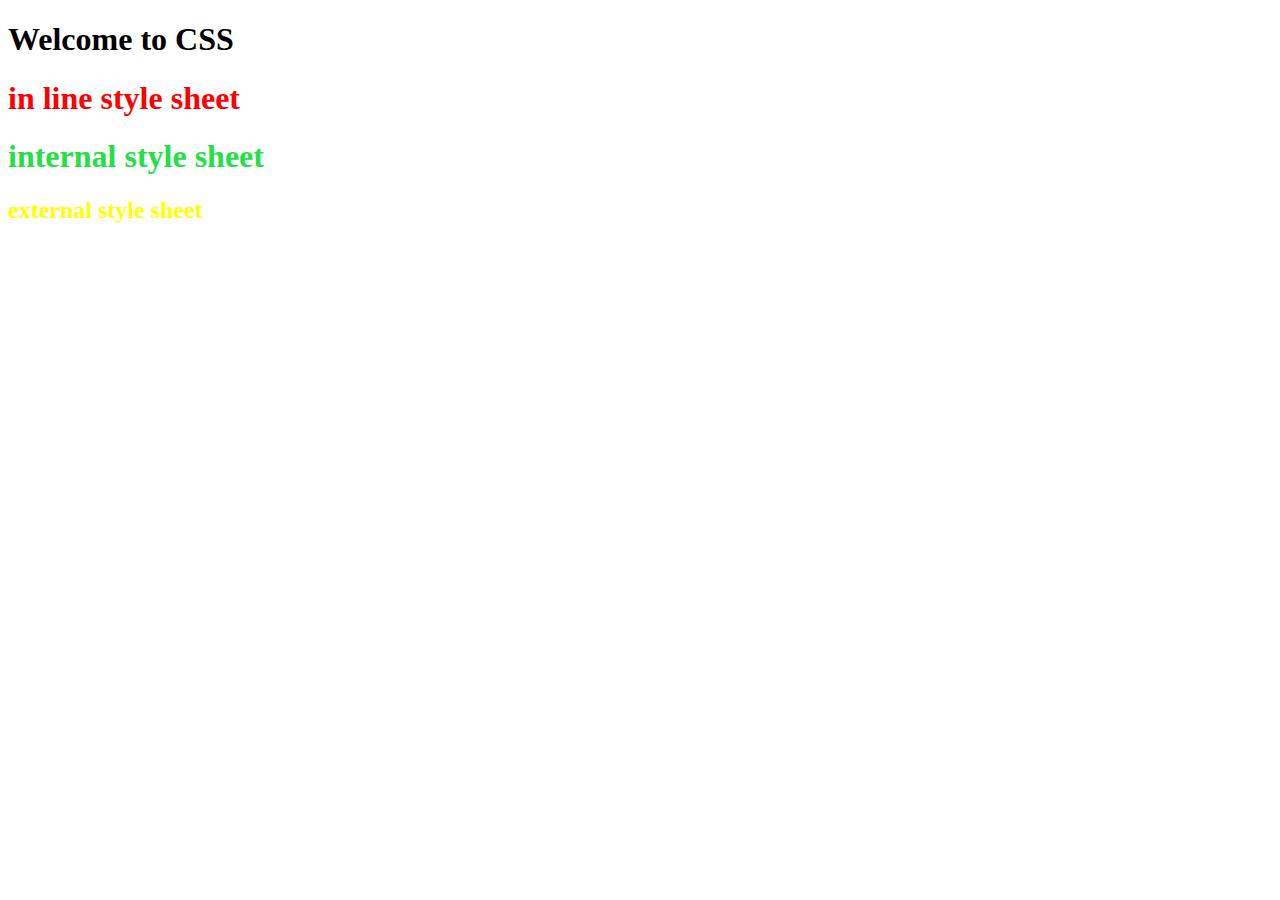
<file: frontendworks/css_works/index.html>
<!DOCTYPE html>
<html lang="en">
<head>
    <meta charset="UTF-8">
    <meta http-equiv="X-UA-Compatible" content="IE=edge">
    <meta name="viewport" content="width=device-width, initial-scale=1.0">
    <title>Document</title>
    <link rel="stylesheet" href="./style.css">
</head>
<body>
    <h1>Welcome to CSS</h1>
    <h1 id="hone">in line style sheet </h1>
    <h1 id= second>internal style sheet </h1>
    <h2 class = htwo>external style sheet </h2>
</body>
</html>
</file>
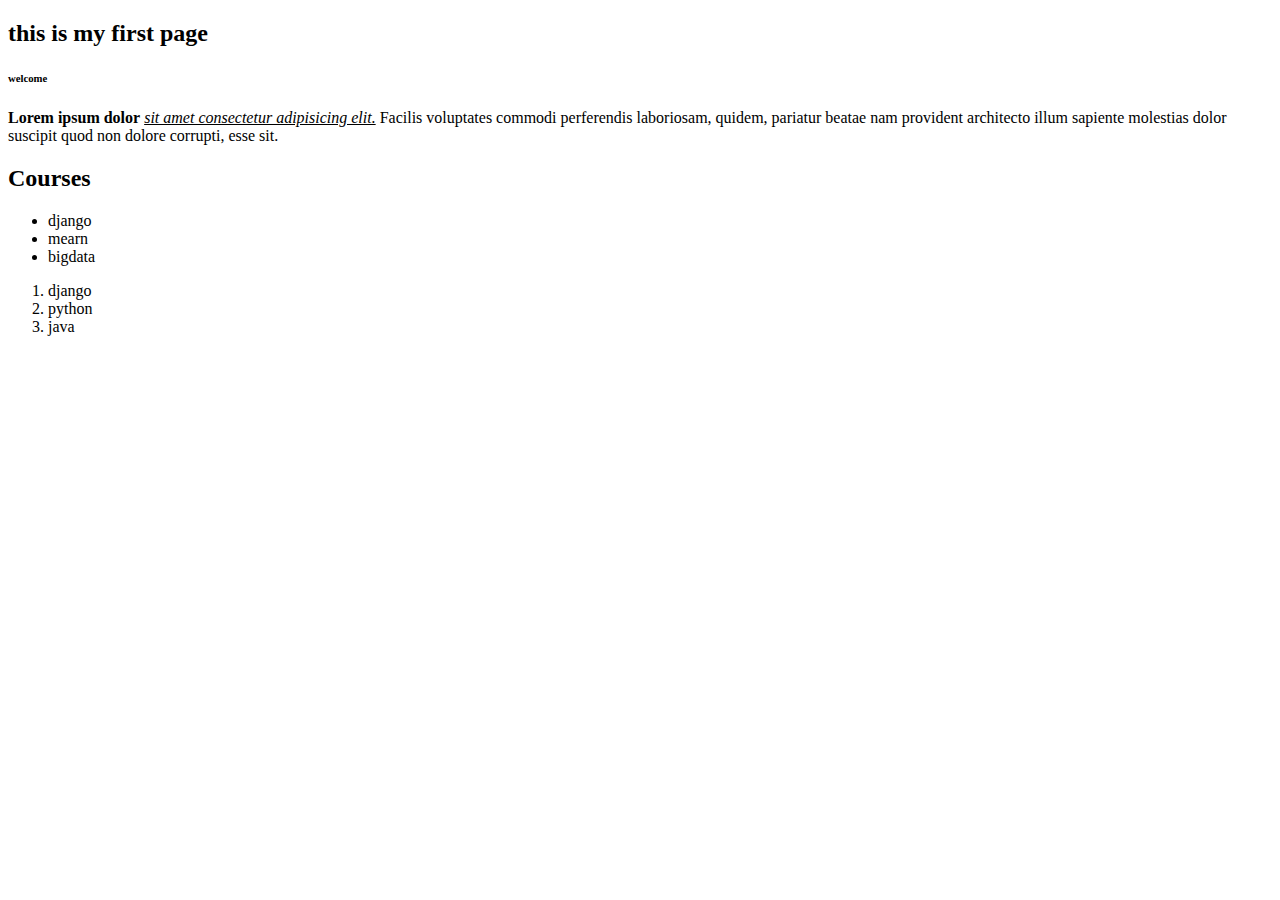
<file: frontendworks/html_works/index.html>
<!DOCTYPE html>
<html lang="en">

<head>
    <meta charset="UTF-8">
    <meta http-equiv="X-UA-Compatible" content="IE=edge">
    <meta name="viewport" content="width=device-width, initial-scale=1.0">
    <title>Document</title>
</head>

<body>
    <!--heading tag h1,h2,h3....h6  -->
    <!-- html tag wrap Alt+w -->
    <!-- auto rename tag -->
    <!-- strong tag for bold -->
    <!-- p tag for paragraph -->
    <!-- em tag for italics -->
    <!-- u tag for underline -->
    <h2>this is my first page</h2>
    <h6>welcome</h6>
    <p>
        <strong>Lorem ipsum dolor</strong> <em><u>sit amet consectetur adipisicing elit.</u></em>
        Facilis voluptates commodi perferendis laboriosam, quidem, pariatur beatae nam provident architecto illum
        sapiente molestias dolor suscipit quod non dolore corrupti, esse sit.
    </p>
    <!-- un ordered list -->
    <!-- courses
    .python
    .Mearnstack -->
    <h2>Courses</h2>
    <ul>
        <li>django</li>
        <li>mearn</li>
        <li>bigdata</li>
    </ul>
        
    <!-- ordered list -->
    <!-- courses
    A.python
    B.Mearnstack -->
    <ol>
        <li>django</li>
        <li>python</li>
        <li>java</li>
    </ol>

</body>

</html>
</file>
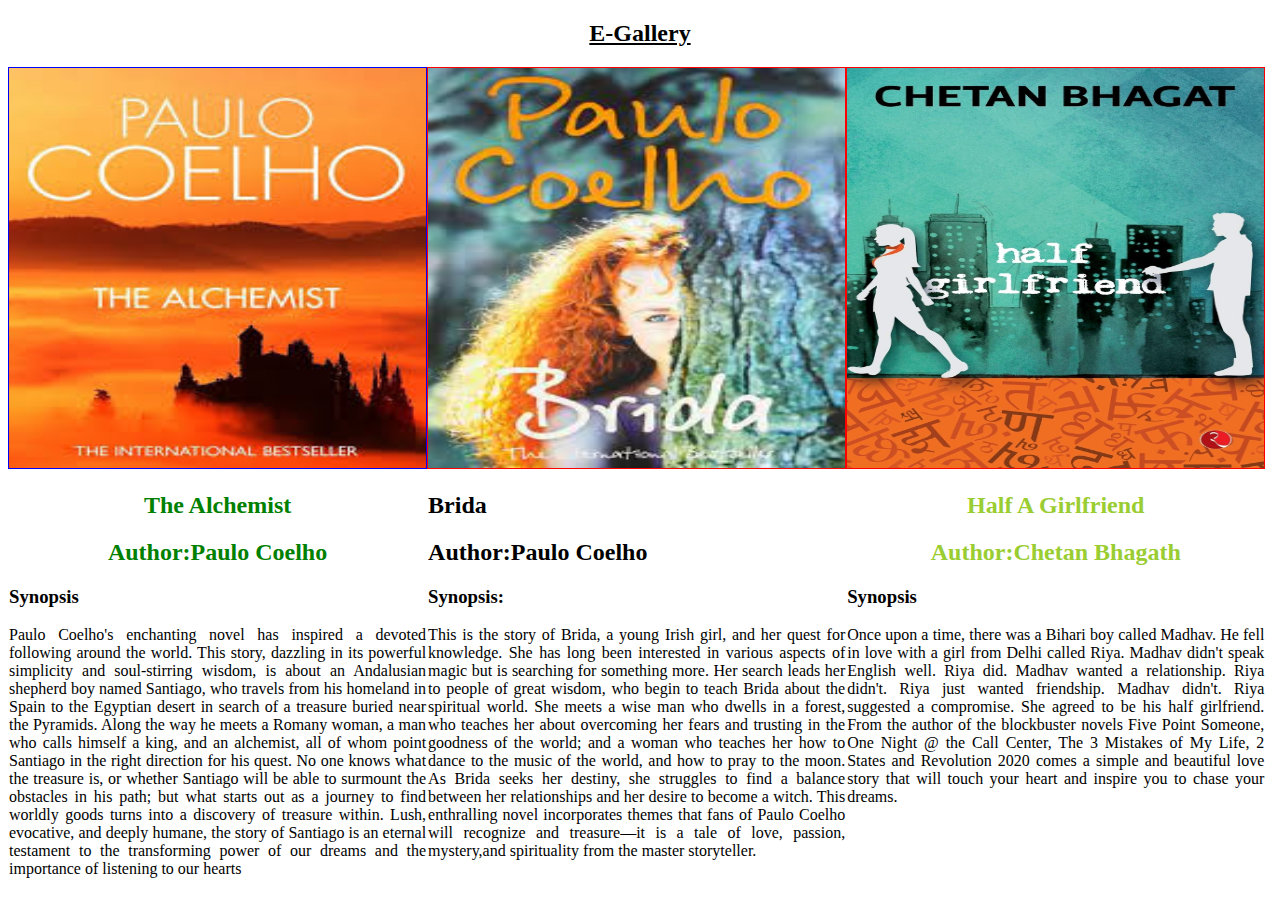
<file: frontendworks/css_works/bookgallery.html>
<!DOCTYPE html>
<html lang="en">
<head>
    <meta charset="UTF-8">
    <meta http-equiv="X-UA-Compatible" content="IE=edge">
    <meta name="viewport" content="width=device-width, initial-scale=1.0">
    <title>Document</title>
    <link rel="stylesheet" href="book_style.css">
</head>
<body>
    <h2 class= heading>E-Gallery</h2>
    <div class = section1>
        <img src="./images/alchemist.jpg" alt="">
        <h2>The Alchemist</h2>
        <h2>Author:Paulo Coelho</h2>
        <h3>Synopsis</h3>
        <p>Paulo Coelho's enchanting novel has inspired a devoted following around the world. This story, dazzling in its powerful simplicity and soul-stirring wisdom, is about an Andalusian shepherd boy named Santiago, who travels from his homeland in Spain to the Egyptian desert in search of a treasure buried near the Pyramids.

            Along the way he meets a Romany woman, a man who calls himself a king, and an alchemist, all of whom point Santiago in the right direction for his quest. No one knows what the treasure is, or whether Santiago will be able to surmount the obstacles in his path; but what starts out as a journey to find worldly goods turns into a discovery of treasure within.
            
            Lush, evocative, and deeply humane, the story of Santiago is an eternal testament to the transforming power of our dreams and the importance of listening to our hearts</p>
    </div>
    <div class= section2>
        <img src="./images/brida.jpg" alt="">
        <h2>Brida </h2>
        <h2>Author:Paulo Coelho</h2>
        <h3>Synopsis:</h3>
        <p>This is the story of Brida, a young Irish girl,
             and her quest for knowledge. She has long been 
             interested in various aspects of magic but is 
             searching for something more. Her search leads
              her to people of great wisdom, who begin to 
              teach Brida about the spiritual world. 
              She meets a wise man who dwells in a forest,
               who teaches her about overcoming her fears 
               and trusting in the goodness of the world; 
               and a woman who teaches her how to dance to 
               the music of the world, and how to pray to the moon. 
               As Brida seeks her destiny, she struggles to find 
               a balance between her relationships and her desire
                to become a witch. This enthralling novel 
                incorporates themes that fans of Paulo Coelho
                 will recognize and treasure—it is a tale of love, 
                 passion, mystery,and spirituality from the master storyteller.</p>
    </div>
    <div class= section3>
        <img src="./images/712HEn9SNwL.jpg" alt="">
        <h2>Half A Girlfriend</h2>
        <h2>Author:Chetan Bhagath</h2>
        <h3>Synopsis</h3>
        <p>Once upon a time, there was a Bihari boy called Madhav. He fell in love with a girl from Delhi called Riya. Madhav didn't speak English well. Riya did. Madhav wanted a relationship. Riya didn't. Riya just wanted friendship. Madhav didn't. Riya suggested a compromise. She agreed to be his half girlfriend. From the author of the blockbuster novels Five Point Someone, One Night @ the Call Center, The 3 Mistakes of My Life, 2 States and Revolution 2020 comes a simple and beautiful love story that will touch your heart and inspire you to chase your dreams.</p>
    </div>
</body>
</html>
</file>
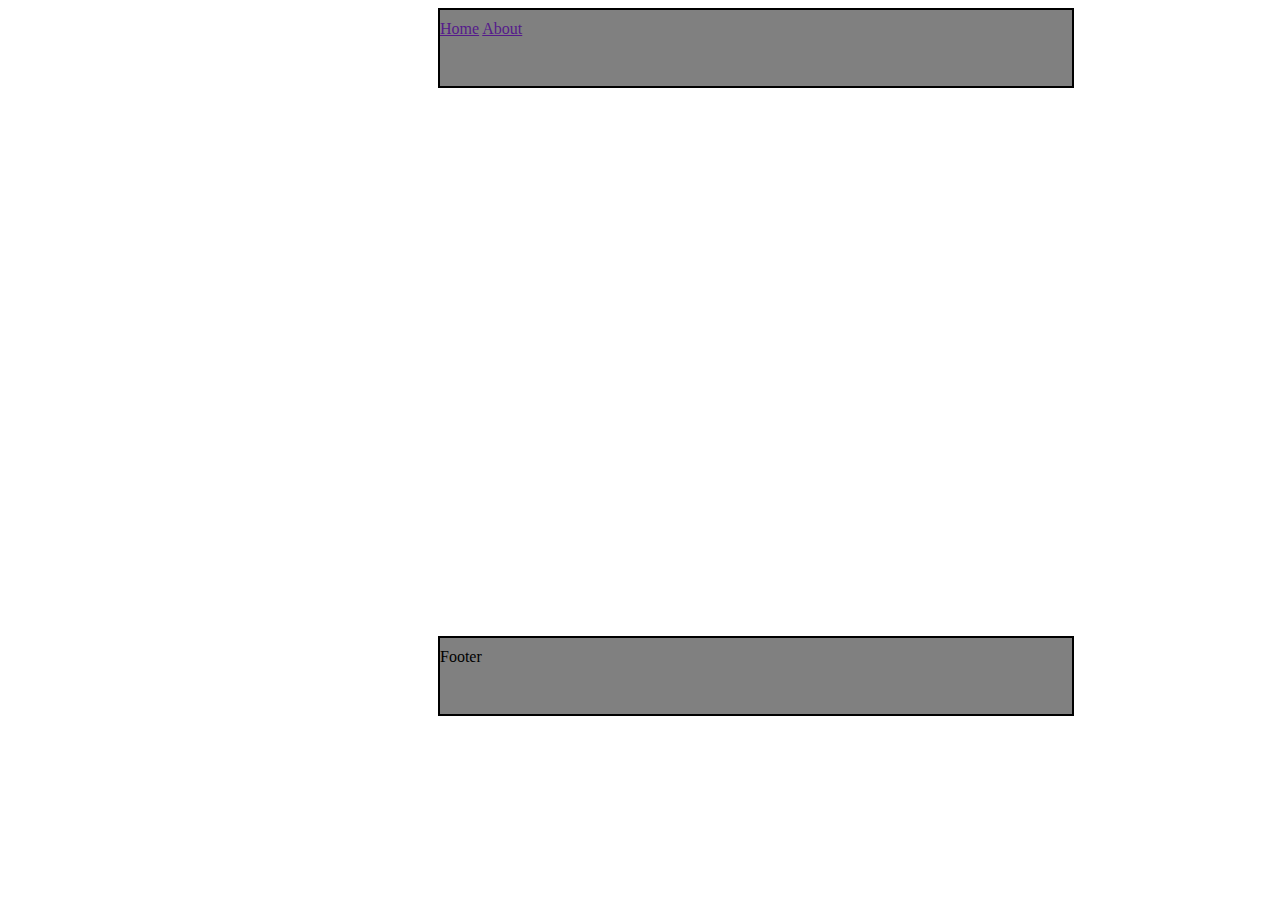
<file: frontendworks/css_works/boxmodel.html>
<!DOCTYPE html>
<html lang="en">
<head>
    <meta charset="UTF-8">
    <meta http-equiv="X-UA-Compatible" content="IE=edge">
    <meta name="viewport" content="width=device-width, initial-scale=1.0">
    <title>Document</title>
    <link rel="stylesheet" href="./box_style.css">
</head>
<body>
    <div class=head>
        <a href="">Home</a>
        <a href="">About</a>
    </div>
    <div class=foot>
        Footer
    </div>
</body>
</html>
</file>
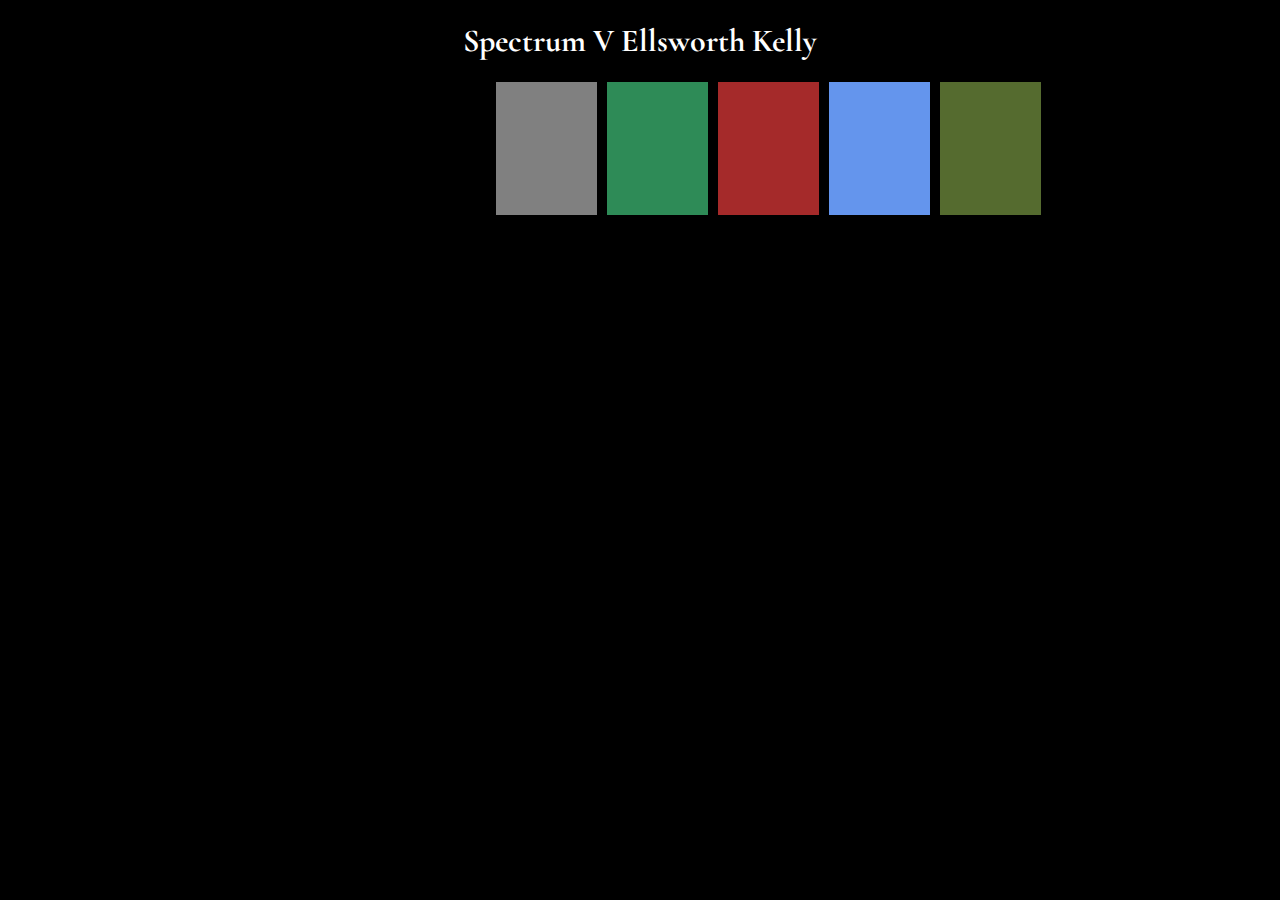
<file: frontendworks/css_works/spectrum.html>
<!DOCTYPE html>
<html lang="en">
<head>
    <meta charset="UTF-8">
    <meta http-equiv="X-UA-Compatible" content="IE=edge">
    <meta name="viewport" content="width=device-width, initial-scale=1.0">
    <title>Document</title>
    <link rel="stylesheet" href="spectrum_style.css">
</head>
<body>
    <h1>Spectrum V Ellsworth Kelly</h1>
    <div class=col1></div>
    <div class=col2></div>
    <div class=col3></div>
    <div class=col4></div>
    <div class=col5></div>col
</body>
</html>
</file>
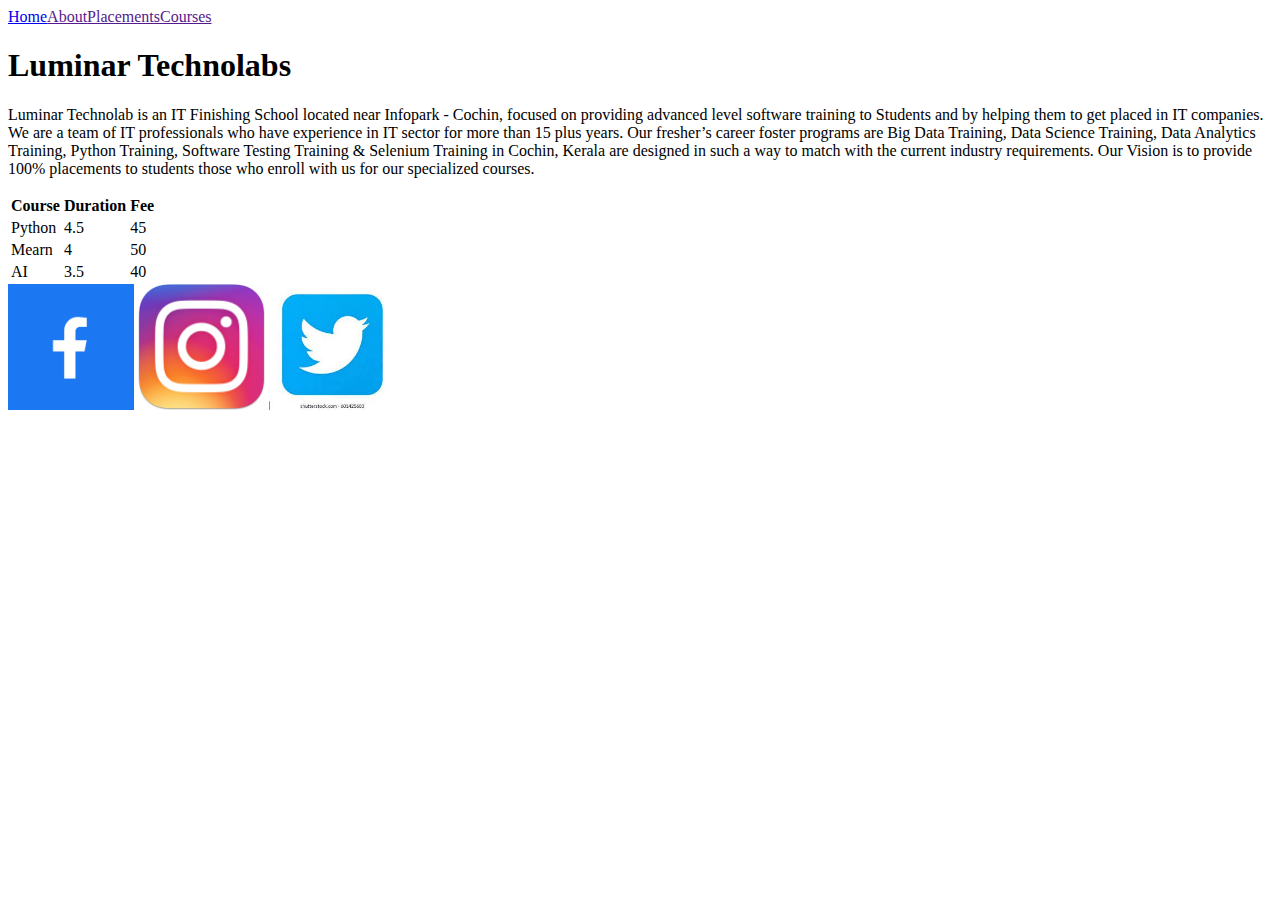
<file: frontendworks/html_works/home.html>
<!DOCTYPE html>
<html lang="en">
<head>
    <meta charset="UTF-8">
    <meta http-equiv="X-UA-Compatible" content="IE=edge">
    <meta name="viewport" content="width=device-width, initial-scale=1.0">
    <title>Document</title>
</head>
<body>
    <header>
        <a href="./index.html">Home</a><a href="">About</a><a href="">Placements</a><a href="">Courses</a>
    </header>

    <main>

        <h1>Luminar Technolabs</h1>
        <p>
            Luminar Technolab is an IT Finishing School located near Infopark - Cochin, focused on providing advanced level 
            software training to Students and by helping them to get placed in IT companies. We are a team of IT professionals
             who have experience in IT sector for more than 15 plus years. Our fresher’s career foster programs are Big Data Training, 
             Data Science Training, Data Analytics Training, Python Training, Software Testing Training & Selenium Training in Cochin, 
             Kerala are designed in such a way to match with the current industry requirements. Our Vision is to provide 100% placements 
             to students those who enroll with us for our specialized courses.
             
        </p>
        <table>
            <tr><th>Course</th>
                <th>Duration</th>
                <th>Fee</th>
            </tr>
            <tr>
                <td>Python</td>
                <td>4.5</td>
                <td>45</td>
            </tr>
            <tr>
                <td>Mearn</td>
                <td>4</td>
                <td>50</td>
            </tr>
            <tr>
                <td>AI</td>
                <td>3.5</td>
                <td>40</td>
            </tr>
            
            
           
        </table>



    </main>

    <footer>
        <img src="./images/facebook.png" alt="No Image Found" width ="10%" hieght = 10%>
        <img src="./images/instagram.jpg" alt="No Image Found" width ="10%" hieght = 10%>
        <img src="./images/twitter.jpg" alt="No Image Found" width ="10%" hieght = 10%>


    </footer>
</body>
</html>
</file>
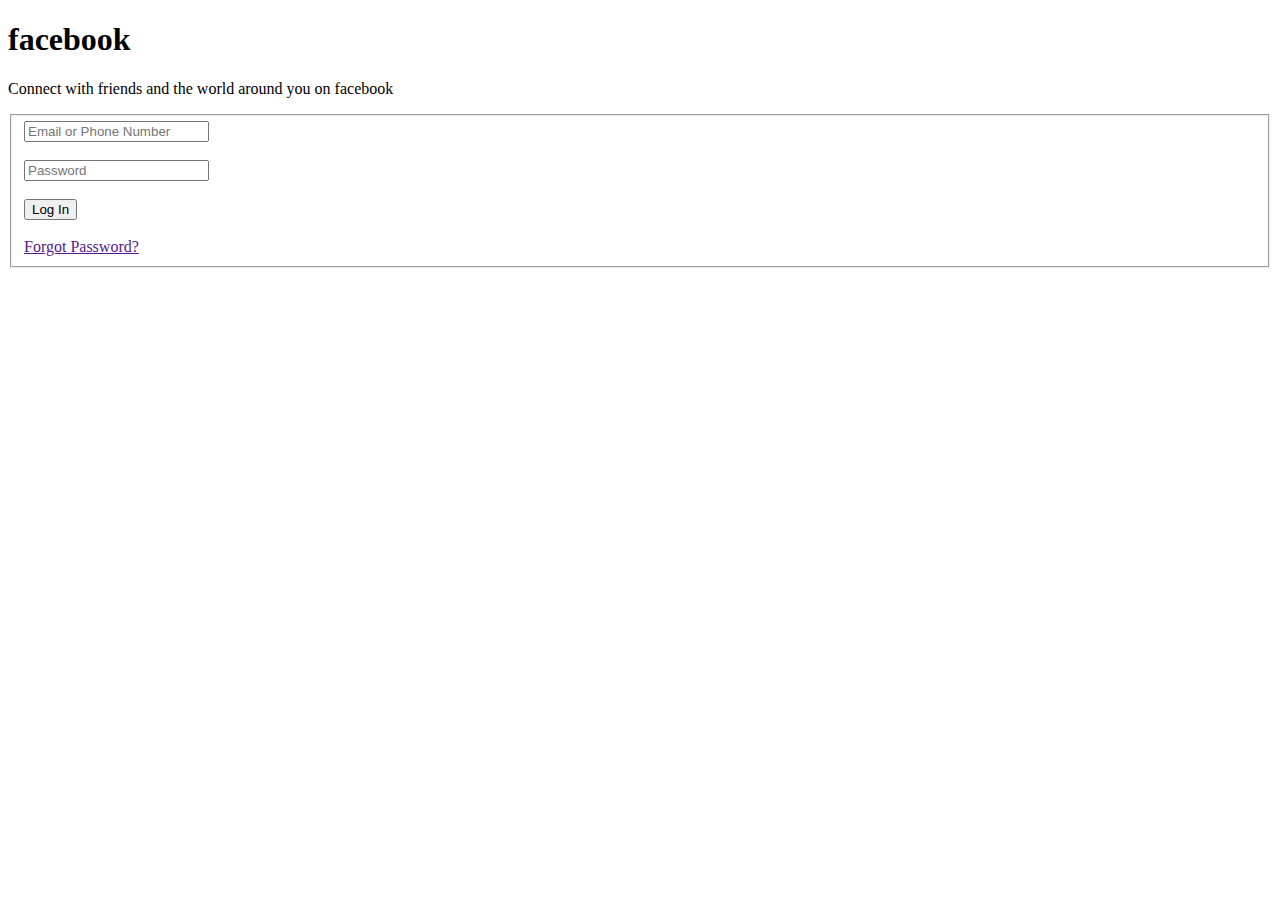
<file: frontendworks/html_works/HomeWork.html>
<!DOCTYPE html>
<html lang="en">
<head>
    <meta charset="UTF-8">
    <meta http-equiv="X-UA-Compatible" content="IE=edge">
    <meta name="viewport" content="width=device-width, initial-scale=1.0">
    <title>Document</title>
</head>
<body>
    <h1>facebook</h1>
    <p>Connect with friends and the world around you on facebook</p>
    <fieldset>
        <input type="text" id="email" placeholder="Email or Phone Number"><br><br>
    <input type="password" id="password" placeholder="Password"> <br><br>
    <input type="submit" value="Log In"> <br><br>
    <a href="">Forgot Password?</a>
    </fieldset>
</body>
</html>
</file>
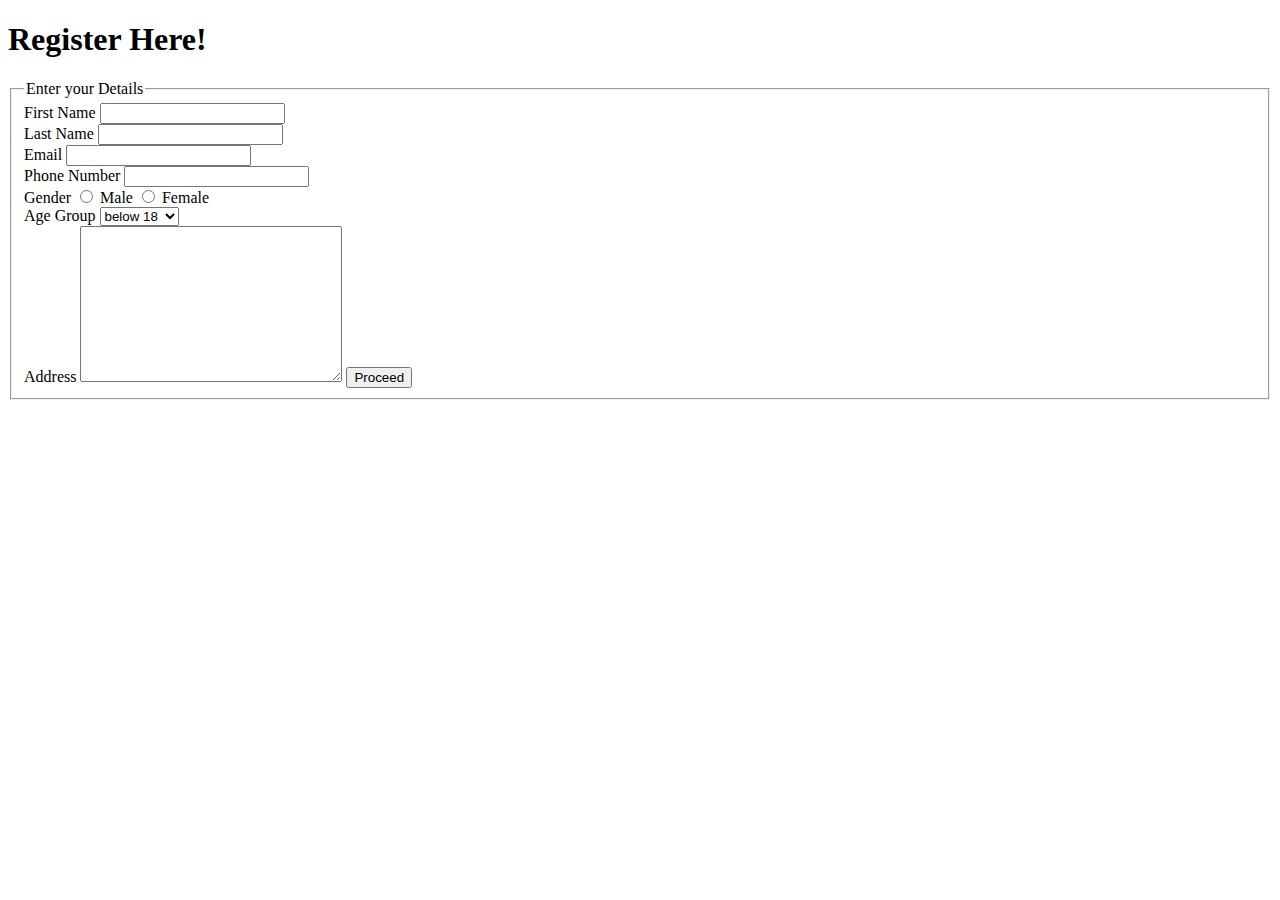
<file: frontendworks/html_works/registration.html>
<!DOCTYPE html>
<html lang="en">
<head>
    <meta charset="UTF-8">
    <meta http-equiv="X-UA-Compatible" content="IE=edge">
    <meta name="viewport" content="width=device-width, initial-scale=1.0">
    <title>Document</title>
</head>
<body>
    <h1>Register Here!</h1>
    <!-- 2 types of elements block(takes entire width for display), inline element(width of content) -->
    <form action="">
        <fieldset>
            <legend>Enter your Details</legend>
            <label for="f_name">First Name</label>
        <input type="text" id="f_name"> <br>

        <label for="l_name">Last Name</label>
        <input type="text" id="l_name"> <br>

        <label for="email">Email</label>
        <input type="email" id="email"> <br>

        <label for="phone">Phone Number</label>
        <input type="number" id="phone"> <br>
        
        <label for="">Gender</label>
        <input type="radio" name="gender" id="male"> <label for="male">Male</label>
        <input type="radio" name="gender" id="female"> <label for="female">Female</label>
        <br>
        <label for="">Age Group</label>
        <select name="" id="">
            <option value="">below 18</option>
            <option value="">Above 18</option>
            <option value="">Above 50</option>
        </select> <br>
        <label for="adr">Address</label>
            <textarea name="" id="" cols="30" rows="10" id="adr"></textarea>
        <input type="submit" value="Proceed">

        </fieldset>






    </form>
    






</body>
</html>
</file>
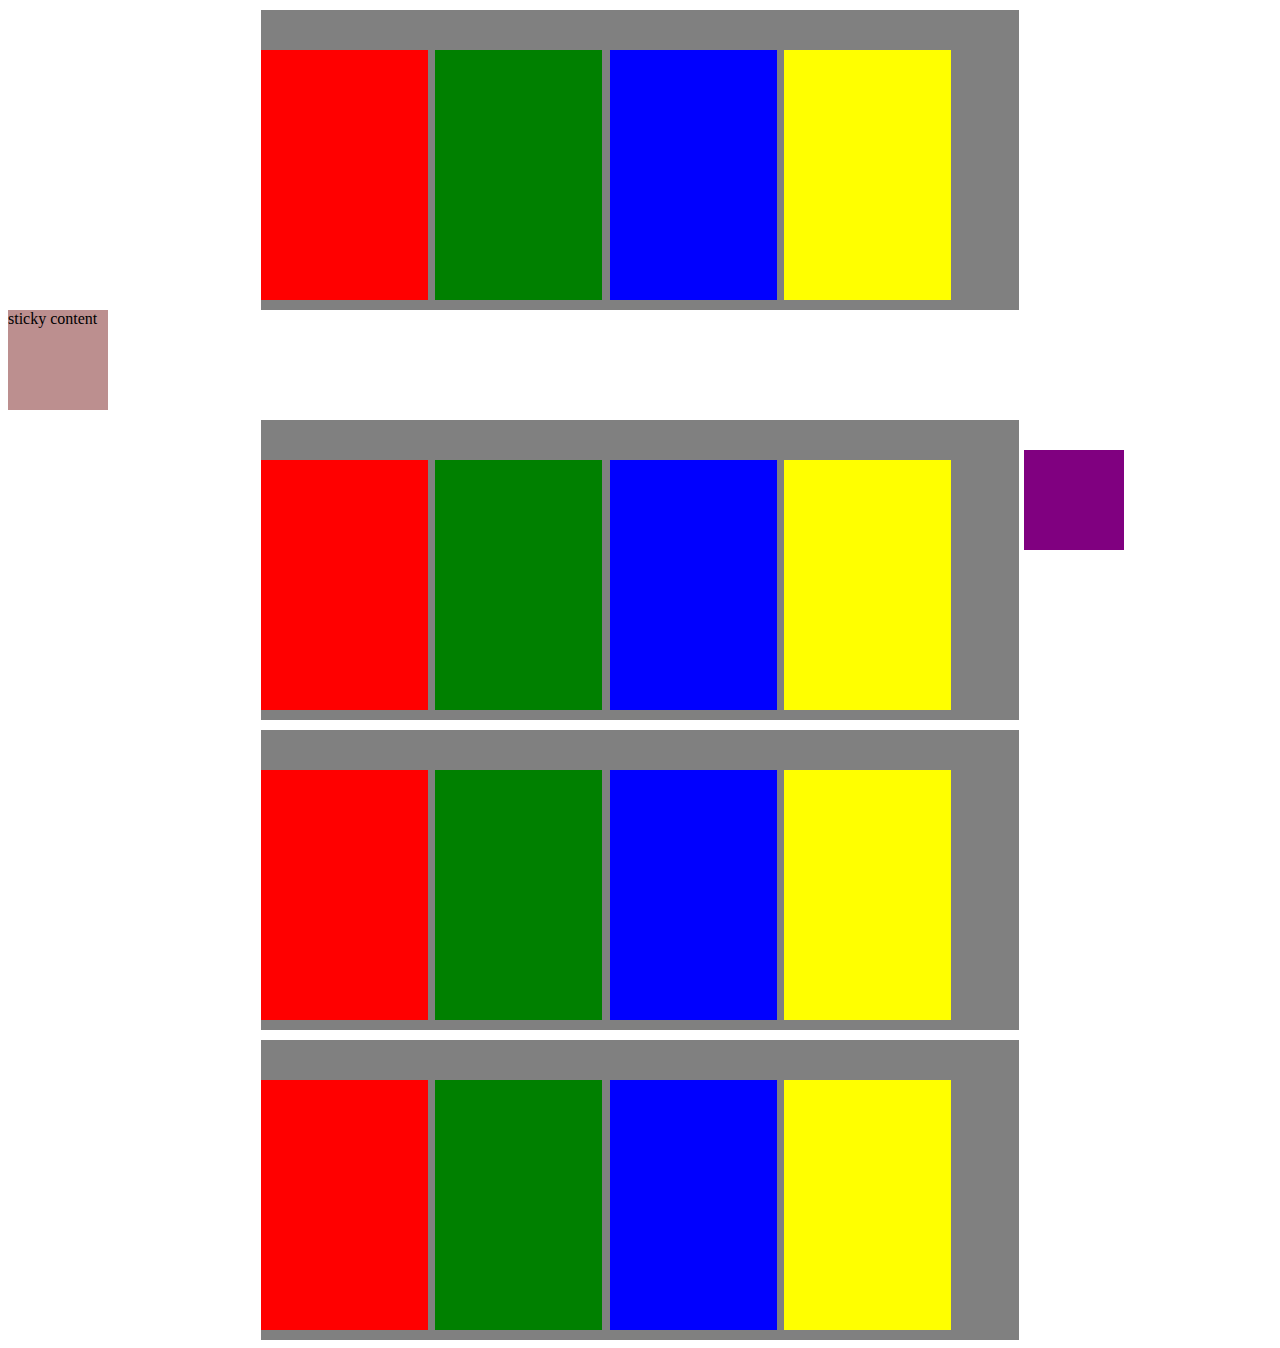
<file: frontendworks/css_works/position/position_index.html>
<!DOCTYPE html>
<html lang="en">
<head>
    <meta charset="UTF-8">
    <meta http-equiv="X-UA-Compatible" content="IE=edge">
    <meta name="viewport" content="width=device-width, initial-scale=1.0">
    <title>Document</title>
    <link rel="stylesheet" href="position_style.css">
</head>
<body>
    <!-- positons-static,absolute,relative,fixed,sticky -->
    
    <div class= fixed>

    </div>
    <div class="row">
        <div class="col col-1"></div>
        <div class="col col-2"></div>
        <div class="col col-3"></div>
        <div class="col col-4"></div>
    </div>
    <div class= sticky>
        sticky content
         </div>
    <div class="row">
        <div class="col col-1"></div>
        <div class="col col-2"></div>
        <div class="col col-3"></div>
        <div class="col col-4"></div>
    </div>
    <div class="row">
        <div class="col col-1"></div>
        <div class="col col-2"></div>
        <div class="col col-3"></div>
        <div class="col col-4"></div>
    </div>
    <div class="row">
        <div class="col col-1"></div>
        <div class="col col-2"></div>
        <div class="col col-3"></div>
        <div class="col col-4"></div>
    </div>
</body>
</html>
</file>
<file: frontendworks/css_works/style.css>
#hone{color: red;
}
#second{
    color:hsl(131, 75%, 51%)
}
.htwo{
    color:yellow;
}
</file>
<file: frontendworks/css_works/book_style.css>
div {
    width: 33%;
    height:400px ;
    border: 1px solid red;
    float: left;
    
}
img{
    width: 100%;
    height: 100%;
}
.heading{
    text-align: center;
    text-decoration: underline black;
    color: black;
}
.section1{
    border: 1px solid blue;
}
.section1 h2 {
    color: green;
    text-align: center;  
}
.section3 h2 {
    color: yellowgreen;
    text-align: center;
}
.section1 p {
    text-align: justify;
}
.section2 p {
    text-align: justify;
}
.section3 p {
    text-align: justify;
}
</file>
<file: frontendworks/css_works/box_style.css>
div{
    height: 66px;
    background-color: grey;
    width: 50%;
    border: 2px solid black;
    margin-left: 430px;
    padding-top: 10px

}
.foot{
    margin-top: 548px;
}
</file>
<file: frontendworks/css_works/spectrum_style.css>
@import url('https://fonts.googleapis.com/css2?family=Cormorant+Garamond:ital,wght@1,700&display=swap');
body{
    
    background-color: black;
}
h1{
    color: white;
    text-align: center;
    font-family: 'Cormorant Garamond', serif;

}
div{
    height: 133px;
    width: 101px;
    /* border: 1px solid white; */
    float: left;
    margin-left: 10px;

}
.col1{
    margin-left: 488px;
    background-color:grey;
}
.col2{
    background-color:seagreen ;
}
.col3{
    background-color: brown;
}
.col4{
    background-color: cornflowerblue;
}
.col5{
    background-color: darkolivegreen;
}
</file>
<file: frontendworks/css_works/position/position_style.css>
.row{
    width:60%;
    height: 300px;
    background-color:grey;
    position:relative;
    left:20%;
    margin-top: 10px;


}
.col{
    height:250px;
    width:22%;
    position:absolute;
    top:30px;
    margin-top: 10px;
    

}
.fixed {
    width: 100px;
    height: 100px;
    background-color: purple;
    left: 80%;
    position: fixed;
    top: 50%;
   
}
.sticky{
    width: 100px;
    height: 100px;
    background-color: rosybrown;
    position: sticky;
    top: 5%;
}
.col-1{
    background-color: red;
}
.col-2{
    background-color:green;
    left:23%
}
.col-3{
    background-color: blue;
    left:46%
}
.col-4{
    background-color: yellow;
    left:69%;
}
</file>
